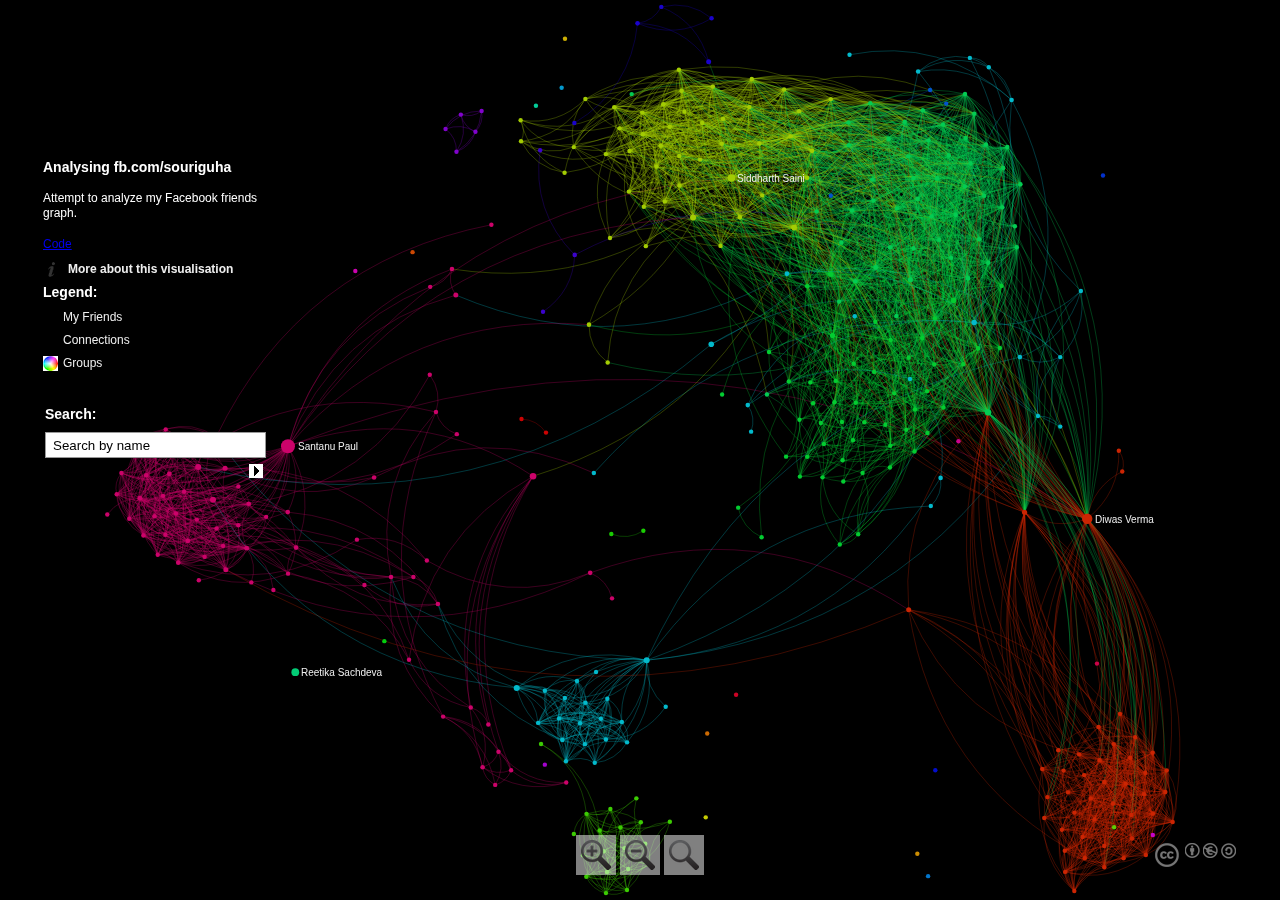
<file: index.html>
<!DOCTYPE html>
<html xmlns="http://www.w3.org/1999/xhtml" xml:lang="en-gb" lang="en" xmlns:og="http://opengraphprotocol.org/schema/" xmlns:fb="http://www.facebook.com/2008/fbml" itemscope itemtype="http://schema.org/Map">

<head>
<title>Analysing fb.com/souriguha</title>
<meta http-equiv="Content-Type" content="text/html; charset=UTF-8" />
<meta charset="utf-8">
<meta name="viewport" content="width=device-width,height=device-height,initial-scale=1,user-scalable=no" />
<meta http-equiv="X-UA-Compatible" content="IE=Edge" />


<!--[if IE]><script type="text/javascript" src="js/excanvas.js"></script><![endif]--> <!-- js/default.js -->
  <script src="js/jquery/jquery.min.js" type="text/javascript"></script>
  <script src="js/sigma/sigma.min.js" type="text/javascript" language="javascript"></script>
    <script src="js/sigma/sigma.parseJson.js" type="text/javascript" language="javascript"></script>
  <script src="js/fancybox/jquery.fancybox.pack.js" type="text/javascript" language="javascript"></script>
  <script src="js/main.js" type="text/javascript" language="javascript"></script>

  <link rel="stylesheet" type="text/css" href="js/fancybox/jquery.fancybox.css"/>
  <link rel="stylesheet" href="css/style.css" type="text/css" media="screen" />
  <link rel="stylesheet" media="screen and (max-height: 770px)" href="css/tablet.css" />
</head>


<body>
  <div class="sigma-parent">
    <div class="sigma-expand" id="sigma-canvas"></div>
  </div>
<div id="mainpanel">
  <div class="col">
		<div id="maintitle"></div>
    <div id="title"></div>
    <div id="titletext"></div>
    <div id="titletext"><a href="https://github.com/souriguha/sna_fb_souri">Code</a></div>
    <div class="info cf">
      <dl>
        <dt class="moreinformation"></dt>
        <dd class="line"><a href="#information" class="line fb">More about this visualisation</a></dd>
      </dl>
    </div>
<div id="legend">
	<div class="box">
		<h2>Legend:</h2>
		<dl>
		<dt class="node"></dt>
		<dd></dd>
		<dt class="edge"></dt>
		<dd></dd>
		<dt class="colours"></dt>
		<dd></dd>		
		</dl>
	</div>
</div> 
    <div class="b1">
    <form>
      <div id="search" class="cf"><h2>Search:</h2>
        <input type="text" name="search" value="Search by name" class="empty"/><div class="state"></div>
        <div class="results"></div>
      </div>
      <div class="cf" id="attributeselect"><h2>Group Selector:</h2>
        <div class="select">Select Group</div>
	<div class="list cf"></div>
      </div>
    </form>
    </div>
  </div>
  <div id="information">
  </div>
</div>
	<div id="zoom">
  		<div class="z" rel="in"></div> <div class="z" rel="out"></div> <div class="z" rel="center"></div>
	</div>
	<div id="copyright">
		<a rel="license" href="http://creativecommons.org/licenses/by-nc-sa/3.0/"><img alt="Creative Commons License" style="border-width:0" src="images/CC.png" /></a></div>
	</div>
<div id="attributepane">
<div class="text">
	<div title="Close" class="left-close returntext"><div class="c cf"><span>Return to the full network</span></div></div>	
<div class="headertext">
	<span>Information Pane</span>
</div>	
  <div class="nodeattributes">
    <div class="name"></div>
	<div class="data"></div>
    <div class="p">Connections:</div>
    <div class="link">
      <ul>
      </ul>
    </div>
  </div>
	</div>
</div>
<script type="text/javascript">

  var _gaq = _gaq || [];
  _gaq.push(['_setAccount', 'UA-21293169-4']);
  _gaq.push(['_setDomainName', 'none']);
  _gaq.push(['_setAllowLinker', true]);
  _gaq.push(['_trackPageview']);

  (function() {
    var ga = document.createElement('script'); ga.type = 'text/javascript'; ga.async = true;
    ga.src = ('https:' == document.location.protocol ? 'https://ssl' : 'http://www') + '.google-analytics.com/ga.js';
    var s = document.getElementsByTagName('script')[0]; s.parentNode.insertBefore(ga, s);
  })();

</script>
</body>
</html>
</file>
<file: css/style.css>
* {
padding: 0px;
margin: 0px;
}

.cf:before, .cf:after {
	content: "";
	display: table;
}

.cf:after {
	clear: both;
}

.cf {
	zoom: 1;
}

html,body {
	width: 100%;
	height: 100%;
	margin: 0px;
	padding: 0px;
	font-size: 12px;
	font-family: sans-serif;
	line-height:1.25em;
}

.sigma-parent {
	position: relative;
	height: 100%;
}

.sigma-expand {
	position: absolute;
	width: 100%;
	height: 100%;
	top: 0;
	left: 0;
	background-color: #000;
	background-position: center center;
	background-repeat: no-repeat;
	-webkit-touch-callout: none;
	-webkit-user-select: none;
	-khtml-user-select: none;
	-moz-user-select: none;
	-ms-user-select: none;
	user-select: none;
}

canvas#sigma_bg_1 {
	display: none;
}

#attributepane {
   	display: block;	
	display: none;
    position:absolute;
    height:auto;
    bottom:0;
    top:0;
    right:0;
	width: 240px;
	background-color: #fff;
	margin: 0;
	word-wrap: break-word;
	background-color:rgba(255,255,255,0.8);
	border-left: 1px solid #ccc;
	padding: 0px 18px 0px 18px;	
	z-index: 1;
}


#attributepane .text {
	height:100%;
}

#attributepane .headertext {
	color: #000;
	margin-bottom: 5px;
	height: 14px;
	border-bottom: 1px solid #999;
	padding: 0px 0 10px 0;
	font-size:16px;
	font-weight:bold;
}


#attributepane .returntext em {
	background-image: url('../images/sprite.png');
	background-repeat: no-repeat;
	display: block;
	width: 20px;
	height: 20px;
	background-position: -91px -13px;
	float: left;
}

#attributepane .returntext span {
	padding-left: 5px;
	display: block;
}

#attributepane .close {
	padding-left: 14px;
	margin-top: 10px;
}

#attributepane .close .c {
	border-top: 2px solid #999;
	padding: 10px 0 14px 0;
}

#attributepane .close em {
background-image: url('../images/sprite.png');
background-repeat: no-repeat;
background-position: -11px -13px;
display: block;
width: 24px;
height: 16px;
float: left;
}

#attributepane .close span {
display: block;
width: 151px;
float: left;
}

#attributepane .nodeattributes {
	display:block;
	height:85%;
	overflow-y: scroll;
	overflow-x: hidden;
	border-bottom:1px solid #999;
}

#attributepane .name {
font-size: 14px;
cursor: default;
padding-bottom: 10px;
padding-top: 18px;
font-weight:bold;
}

#attributepane .data {

}

#attributepane .data .plus {
background-repeat: no-repeat;
background-image: url('../images/sprite.png');
background-position: -171px -122px;
width: 22px;
height: 20px;
float: left;
display: block;
}

#attributepane .link {
padding: 0 0 0 4px;
}

#attributepane .link li {
padding-top: 2px;
cursor:pointer;
}

#attributepane .p {
padding-top: 10px;
font-weight: bold;
font-size:14px;
}

.left-close {
background-image: url('../images/fancybox_sprite.png');
margin-left:-37px;
z-index:99999;
cursor: pointer;
padding-left:31px;
line-height:36px;
background-repeat: no-repeat;
margin-bottom:25px;
font-weight: bold;
font-size:14px;

}

#developercontainer {
	margin-left:25px;
	margin-bottom:25px;
	position:fixed;
	bottom:0;
}

#jisc {
width: 71px;
height: 56px;
background-image: url('../images/jisc-logo-small.png');
background-repeat: no-repeat;
display:inline-block;
}

#jisc span {
	display:none;
}

#oii {
width: 227px;
height: 56px;
background-image: url('../images/oii_text.png');
background-repeat: no-repeat;
display:inline-block;
margin-right:10px;

}

#oii span {
	display:none;
}

#maintitle {
width: 100%;
height: 72px;
background-repeat: no-repeat;
margin-bottom:20px;
}

#maintitle h1 {
display: none;
}

#mainpanel {
margin-top: 50px;
margin-left: 25px;
background:#fff;
background-color:rgba(255,255,255,0.0);
color:#fff;
z-index:20;
position:fixed;
top:0;
}

#mainpanel .b1 {
padding: 0px 0 0 0;
}

#mainpanel .col {
width: 220px;
padding: 18px 18px 18px 18px;
margin: 0;

}

#title {
font-weight: bold;
}

#titletext {
padding: 6px 0 10px 0;
}

#info {
	padding-bottom:15px;
}


#search {
	border-top: 0px solid #999;
	padding: 20px 0 0px 2px;
}

#search input[name=search] {
border: 1px solid #999;
background-color: #fff;
padding: 5px 7px 4px 7px;
width: 205px;
color: #000;
}

#search input.empty {
color: #000;
}

#search .state {
width: 14px;
height: 14px;
background-image: url('../images/sprite.png');
float: right;
margin-top: 6px;
cursor: pointer;
background-position: -131px -13px;
}

#search .state.searching {
background-position: -11px -13px;
}

#search .results {
	display: none;
/*	border: 1px solid #999;*/
	margin: 6px;
	/*height: 150px;*/
	overflow-y: scroll;
	overflow-x: hidden;
}

#search .results b {
padding-left: 2px;
}

#search .results a {
padding: 1px 2px;
display: block;
cursor: pointer;
text-decoration: none;
color: #eee;
}

#search .results a:hover {
background-color: #999;
color: #fff;
}

#attributeselect {
margin: 20px 0 13px 0 ;
-webkit-touch-callout: none;
-webkit-user-select: none;
-khtml-user-select: none;
-moz-user-select: none;
-ms-user-select: none;
user-select: none;
}

#attributeselect .select {
	border: 1px solid #999;
	padding: 5px 7px 4px 7px;
	color: #fff;
	cursor: pointer;
	background-color: #999;
	background-image: url('../images/sprite.png');
	background-repeat: no-repeat;
	background-position: 200px -144px;
}

#attributeselect .close {
background-position: 200px -8px;
}

#attributeselect .list {
	display: none;
	border: 1px solid 
	#999;
	padding: 6px;
	height: 150px;
	width: 226px;
	overflow-y: scroll;
	overflow-x: hidden;
	background-color: #999;
	/*position: relative;
		left: 240px;
		bottom: 164px;*/
	position:absolute;
	margin-left: 240px;
	margin-top:-164px;
	color: white;
}	

#attributeselect .list a {
display:block;
padding: 2px;
text-decoration: none;
color: #fff;
}

#attributeselect .list a:hover {
background-color: #fff;
color: #000;
}

.link h2 {
font-size: 1em;
padding-top: 1em;
}

#mainpanel dl {
	padding-bottom:8px;
}

#mainpanel h2 {
	font-size:14px;
}

#mainpanel dt {
width: 20px;
height: 20px;
float: left;
background-repeat: no-repeat;
background-image: url('../images/sprite.png');
}

#legend dl {
}

#mainpanel h2 {
	padding-bottom:10px;
}

#legend dd {
margin-bottom: 8px;
color: #eee;
}

#mainpanel .infos dd {
margin-bottom: 12px;
}

#mainpanel .node {
background-position: -11px -119px;
}

#mainpanel .edge {
background-position: -51px -122px;
}

#mainpanel .colours {

background-image:url('../images/rainbow.png');

}
#legend .note {
margin-bottom: 8px;

}

#mainpanel .regions {
background-position: -171px -13px;
}

#mainpanel .download {
background-position: -51px -13px;
}

#mainpanel .moreinformation {
background: url('../images/info.png');
background-repeat: no-repeat;
margin-left: 5px;
}

#copyright {
	margin:0 auto;	
	position: fixed;
	right: 40px;
	bottom: 25px;
	z-index:0;
}

#copyright a {
color: #000;
}

#copyright .explanation {
display: none;
}

#zoom {
	z-index:999;
	position: fixed;
	left: 45%;
	bottom: 25px;
	margin:0 auto;
	padding: 0;
	-webkit-touch-callout: none;
	-webkit-user-select: none;
	-khtml-user-select: none;
	-moz-user-select: none;
	-ms-user-select: none;
	user-select: none;
	text-align:left;
}

#zoom .z {
	background:#fff;
	background-color:rgba(255,255,255,0.5);
	width: 40px;
	height: 40px;
	cursor: pointer;
	border:0px solid #ccc;
	float:left;
	margin-right:4px;
	background-repeat:no-repeat;
}

#zoom .z[rel=center] {
	background-image: url('../images/zoom_reset.png');
	background-position:center;
}

#zoom .z[rel=in] {
	background-image: url('../images/zoom_in.png');
	background-position:center; 
}

#zoom .z[rel=out] {
	background-image: url('../images/zoom_out.png');
	background-position:center; 
}

.line {
	font-size: 12px;
	color: #eee;
	text-decoration: none;
	font-weight: bold;
	cursor: pointer;
	cursor: hand;
}

#information {
display: none;
background: #fff;
padding: 1px 10px 10px 10px;
}

#information h3 {
margin: 14px 0 4px 0;
}

#information p {
margin: 0 0 4px 0;
}

#information .button {
width: 14px;
height: 14px;
background-image: url('../images/sprite.png');
border: 1px solid #999;
display: inline-block;
*display: inline;
*zoom: 1;
}

#information .button span {
display: none;
}

#information .button.plus {
background-position: -91px -122px; 
}

#information .button.moins {
background-position: -131px -122px;
}

#minify {
background-color: #fff;
padding: 4px 4px 4px 25px;
cursor: pointer;
background-image: url('../images/sprite.png');
background-repeat: no-repeat;
background-position: -167px -118px;
position: absolute;
top: 65px;
left: 15px;
display: none;
}

#minifier {
position: absolute;
width: 20px;
height: 16px;
background-image: url('../images/sprite.png');
background-repeat: no-repeat;
background-position: -45px -147px;
cursor: pointer;
display: none;
}
</file>
<file: css/tablet.css>
#developercontainer {
	display:none;
}
</file>
